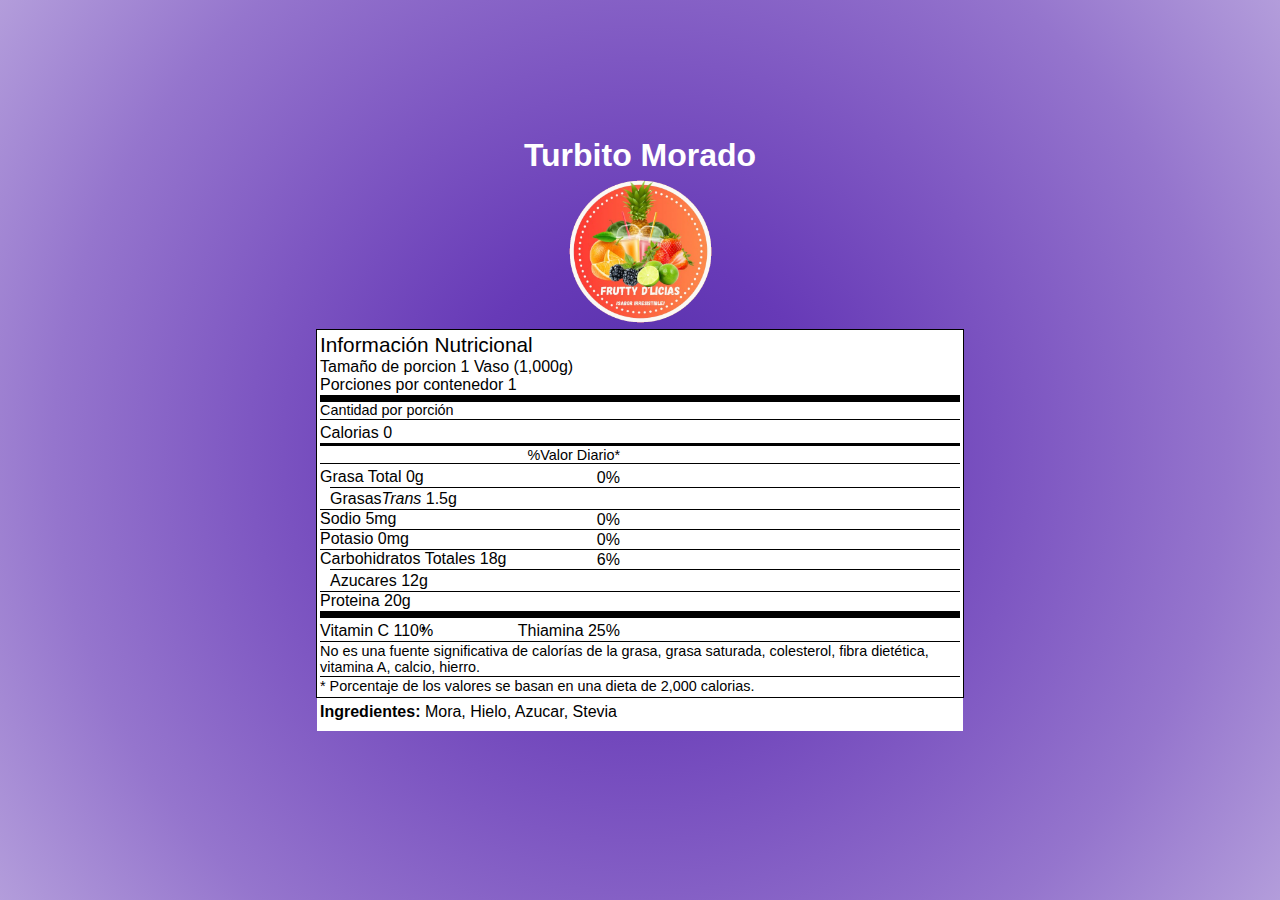
<file: turbito-morado.html>
<!DOCTYPE html>
<html lang="en">

<head>
    <meta charset="UTF-8">
    <meta http-equiv="X-UA-Compatible" content="IE=edge">
    <meta name="viewport" content="width=device-width, initial-scale=1.0">
    <title>Turbito Morado</title>
    <style>
        /*body {
            background-image: linear-gradient(to bottom left, #512da8, #673ab7, #7e57c2, #9575cd, #b39ddb);
        }*/

        body {
            margin: 0;
            padding: 0;
            display: flex;
            justify-content: center;
            align-items: center;
            height: 100vh;
            font-family: Arial, sans-serif;
            background-image: -webkit-radial-gradient(circle, #512da8, #673ab7, #7e57c2, #9575cd, #b39ddb) !important;
            background-image: radial-gradient(circle, #512da8, #673ab7, #7e57c2, #9575cd, #b39ddb) !important;
        }

        .title-turbito {
            font-family: Franklin Gothic Heavy, Helvetica Black, Arial Black, Helvetica, sans-serif;
            color: white;
            margin: 0;
        }

        .container {
            display: flex;
            flex-direction: column;
            align-items: center;
            /*background-color: #fff;*/
            /*padding: 20px;*/
            /*border-radius: 10px;*/
            /*box-shadow: 0px 0px 10px rgba(0, 0, 0, 0.5);*/
            max-width: 50%;
            padding-bottom: 2em;
        }

        @media only screen and (max-width: 768px) {
            .container {
                max-width: 90%;
                height: 90%;
            }
        }

        /* Estilos para la tabla nutricional */
        .nutritionfacts {
            border: 1px solid black;
            padding: 3px;
            color: black;
            background-color: white;
            width: 100%;
        }

        .nutritionfacts a {
            text-decoration: none;
            outline: none;
            color: black;
            background-color: white;
        }

        .nftitle {
            font-family: Franklin Gothic Heavy, Helvetica Black, Arial Black, Helvetica, sans-serif;
            font-size: 1.3em;
        }

        .nfservingsize {
            font-family: Helvetica Regular, Helvetica, Arial, sans-serif;
            font-size: 1em;
            padding-top: 1px;
            text-align: left !important;
        }

        @media only screen and (max-width: 600px) {
            .nfservingsize {
                font-size: 14px;
                line-height: 1.2;
                padding: 10px;
                text-align: center;
            }
        }

        .nfnutrient {
            font-family: Helvetica Black, Arial Black, Helvetica, Arial, sans-serif;
            font-size: 1em;
            padding-top: 4px;
            /*letter-spacing: -1px;*/
        }

        .nfnutrientcontent {
            font-family: Helvetica Regular, Helvetica, Arial, sans-serif;
            font-size: 1em;
        }

        .nfright {
            position: absolute;
            padding-top: 1px;
            width: 300px;
            text-align: right;
        }

        .nfpercent {
            font-family: Helvetica Regular, Helvetica, Arial, sans-serif;
            font-size: 1em;
        }

        .nflabel {
            font-family: Helvetica Black, Arial Black, Helvetica, Arial, sans-serif;
            font-size: 0.9em;
        }

        .nfvit {
            font-family: Helvetica Regular, Helvetica, Arial, sans-serif;
            font-size: 1em;
            padding-top: 4px;
        }

        .nfvitright {
            position: absolute;
            padding-top: 0;
            width: 300px;
            text-align: right;
        }

        .nfnutrientsubgroup {
            font-family: Helvetica Regular, Helvetica, Arial, sans-serif;
            font-size: 1em;
            padding-left: 10px;
            padding-top: 2px;
        }

        .nfsubright {
            font-family: Helvetica Black, Arial Black, Helvetica, Arial, sans-serif;
            position: absolute;
            margin-top: 0px;
            width: 197px;
            text-align: right;
            line-height: 1em;
            overflow: hidden;
        }

        .nfbullet {
            font-family: Helvetica Regular, Helvetica, Arial, sans-serif;
            font-size: 10pt;
            text-align: center;
            width: 207px;
            position: absolute;
            margin-top: 0px;
            line-height: 1em;
            overflow: hidden;
        }

        .nfmisc {
            font-family: Helvetica Regular, Helvetica, Arial, sans-serif;
            font-size: 0.9em;
            padding-top: 1px;
        }

        .nfmisc  > p {
            margin: 0;
        }

        .nfingredients,
        .nfallergen {
            font-family: Helvetica Regular, Helvetica, Arial, sans-serif;
            font-size: 1em;
            padding: 5px 3px 10px 3px;
            width: 100%;
            background-color: white;
        }

        .nfmanufacturer {
            font-family: Helvetica Regular, Helvetica, Arial, sans-serif;
            font-size: 1em;
            text-align: center;
            width: 207px;
            padding-top: 30px;
        }

        table.nfmisc {
            border: 0px solid black;
        }

        table.nfmisc tr {
            border: 0px solid black;
        }

        table.nfmisc td {
            border: 0px solid black;
        }

        .nfthickrule {
            padding-top: 1px;
            border-bottom: 7px solid black;
        }

        .nfrule {
            padding-top: 1px;
            border-bottom: 3px solid black;
        }

        .nfhairlinerule {
            padding-top: 1px;
            border-bottom: 1px solid black;
        }

        .nfsubhairlinerule {
            padding-top: 1px;
            margin-left: 10px;
            padding-left: 10px;
            border-bottom: 1px solid black;
        }
    </style>
</head>

<body>
    <div class="container">
        <h1 class="title-turbito">Turbito Morado</h1>
        <img src="logo.png" alt="Logo" width="155px">
        <div class="nutritionfacts">
            <div class="nftitle">
                <!--<img src="Images/nutritionFacts.jpg" width="207" border="0" alt="Nutrition Facts">-->
                Información Nutricional
            </div>
            <div class="nfservingsize">
                Tamaño de porcion 1 Vaso (1,000g)
                <br>
                Porciones por contenedor 1
            </div>
            <div class="nfthickrule"></div>
            <div class="nflabel">Cantidad por porción</div>
            <div class="nfhairlinerule"></div>
            <div class="nfnutrient">Calorias <span class="nfnutrientcontent">0</span></div>
            <div class="nfrule"></div>
            <div class="nflabel">
                <div class="nfright">%Valor Diario*</div>&nbsp;
            </div>
            <div class="nfhairlinerule"></div>
            <div class="nfnutrient">
                <div class="nfright">0<span class="nfnutrientcontent">%</span></div>Grasa Total <span
                    class="nfnutrientcontent">0g</span>

                <div class="nfsubhairlinerule"></div>
                <div class="nfnutrientsubgroup">Grasas<i>Trans</i> <span class="nfnutrientcontent">1.5g</span></div>

                <div class="nfhairlinerule"></div>
                <div class="nfright">0<span class="nfnutrientcontent">%</span></div>Sodio <span
                    class="nfnutrientcontent">5mg</span>

                <div class="nfhairlinerule"></div>
                <div class="nfright">0<span class="nfnutrientcontent">%</span></div>Potasio <span
                    class="nfnutrientcontent">0mg</span>

                <div class="nfhairlinerule"></div>
                <div class="nfright">6<span class="nfnutrientcontent">%</span></div>Carbohidratos Totales <span
                    class="nfnutrientcontent">18g</span>

                <div class="nfsubhairlinerule"></div>
                <div class="nfnutrientsubgroup">Azucares <span class="nfnutrientcontent">12g</span></div>

                <div class="nfhairlinerule"></div>
                Proteina <span class="nfnutrientcontent">20g</span>
            </div> <!-- End Main Nutrient List -->
            <div class="nfthickrule"></div>

            <div class="nfvit">
                <div class="nfvitright">Thiamina 25%</div>
                <div class="nfbullet">•</div>Vitamin C 110%
            </div>

            <div class="nfhairlinerule"></div>

            <div class="nfmisc">
                <p>No es una fuente significativa de calorías de la grasa, grasa saturada, colesterol, fibra dietética,
                    vitamina A, calcio, hierro.</p>

            </div>
            <div class="nfhairlinerule"></div>

            <div class="nfmisc">* Porcentaje de los valores se basan en una dieta de 2,000 calorias.</div>
        </div>
        <div id="ingredients" class="nfingredients">
            <b>
                <font style="vertical-align: inherit;">
                    <font style="vertical-align: inherit;">Ingredientes: </font>
                </font>
            </b>
            <font style="vertical-align: inherit;">
                <font style="vertical-align: inherit;">Mora, Hielo, Azucar, Stevia
                </font>
            </font>
        </div>
    </div>
</body>

</html>
</file>
